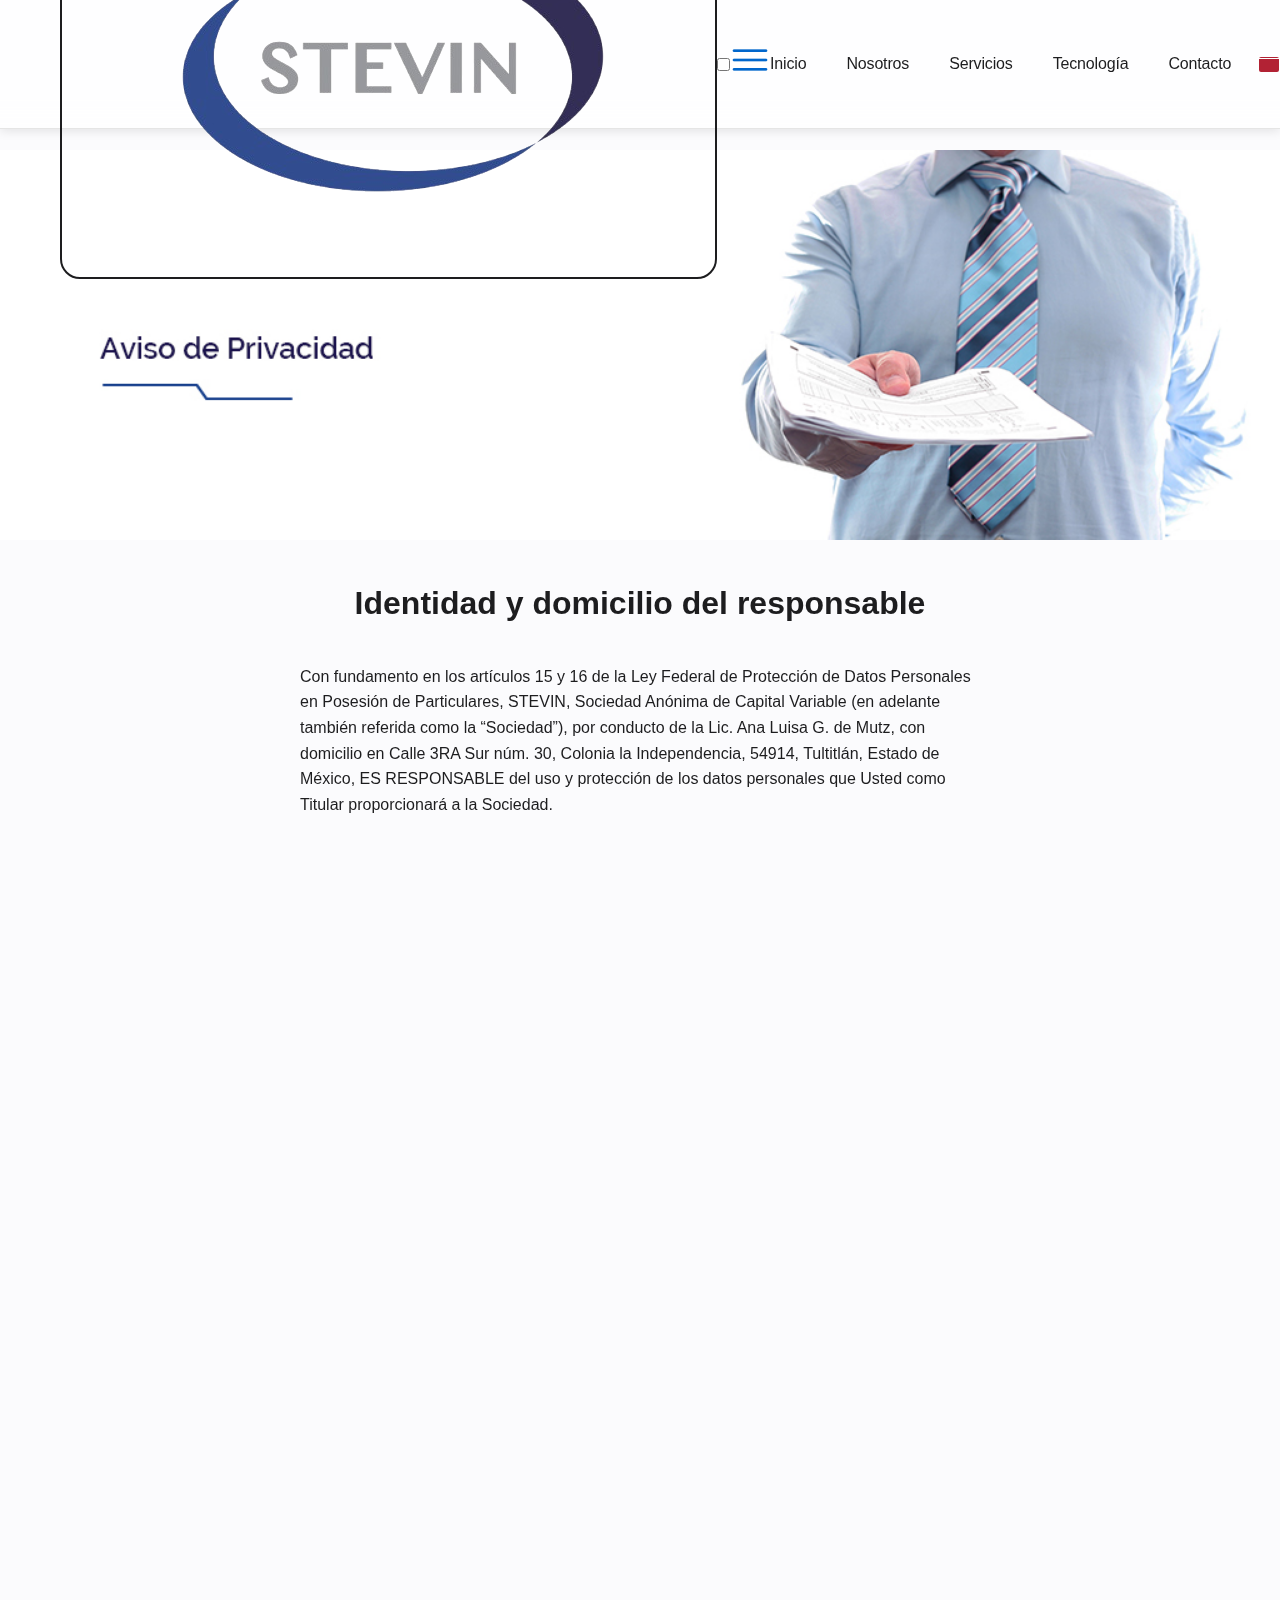
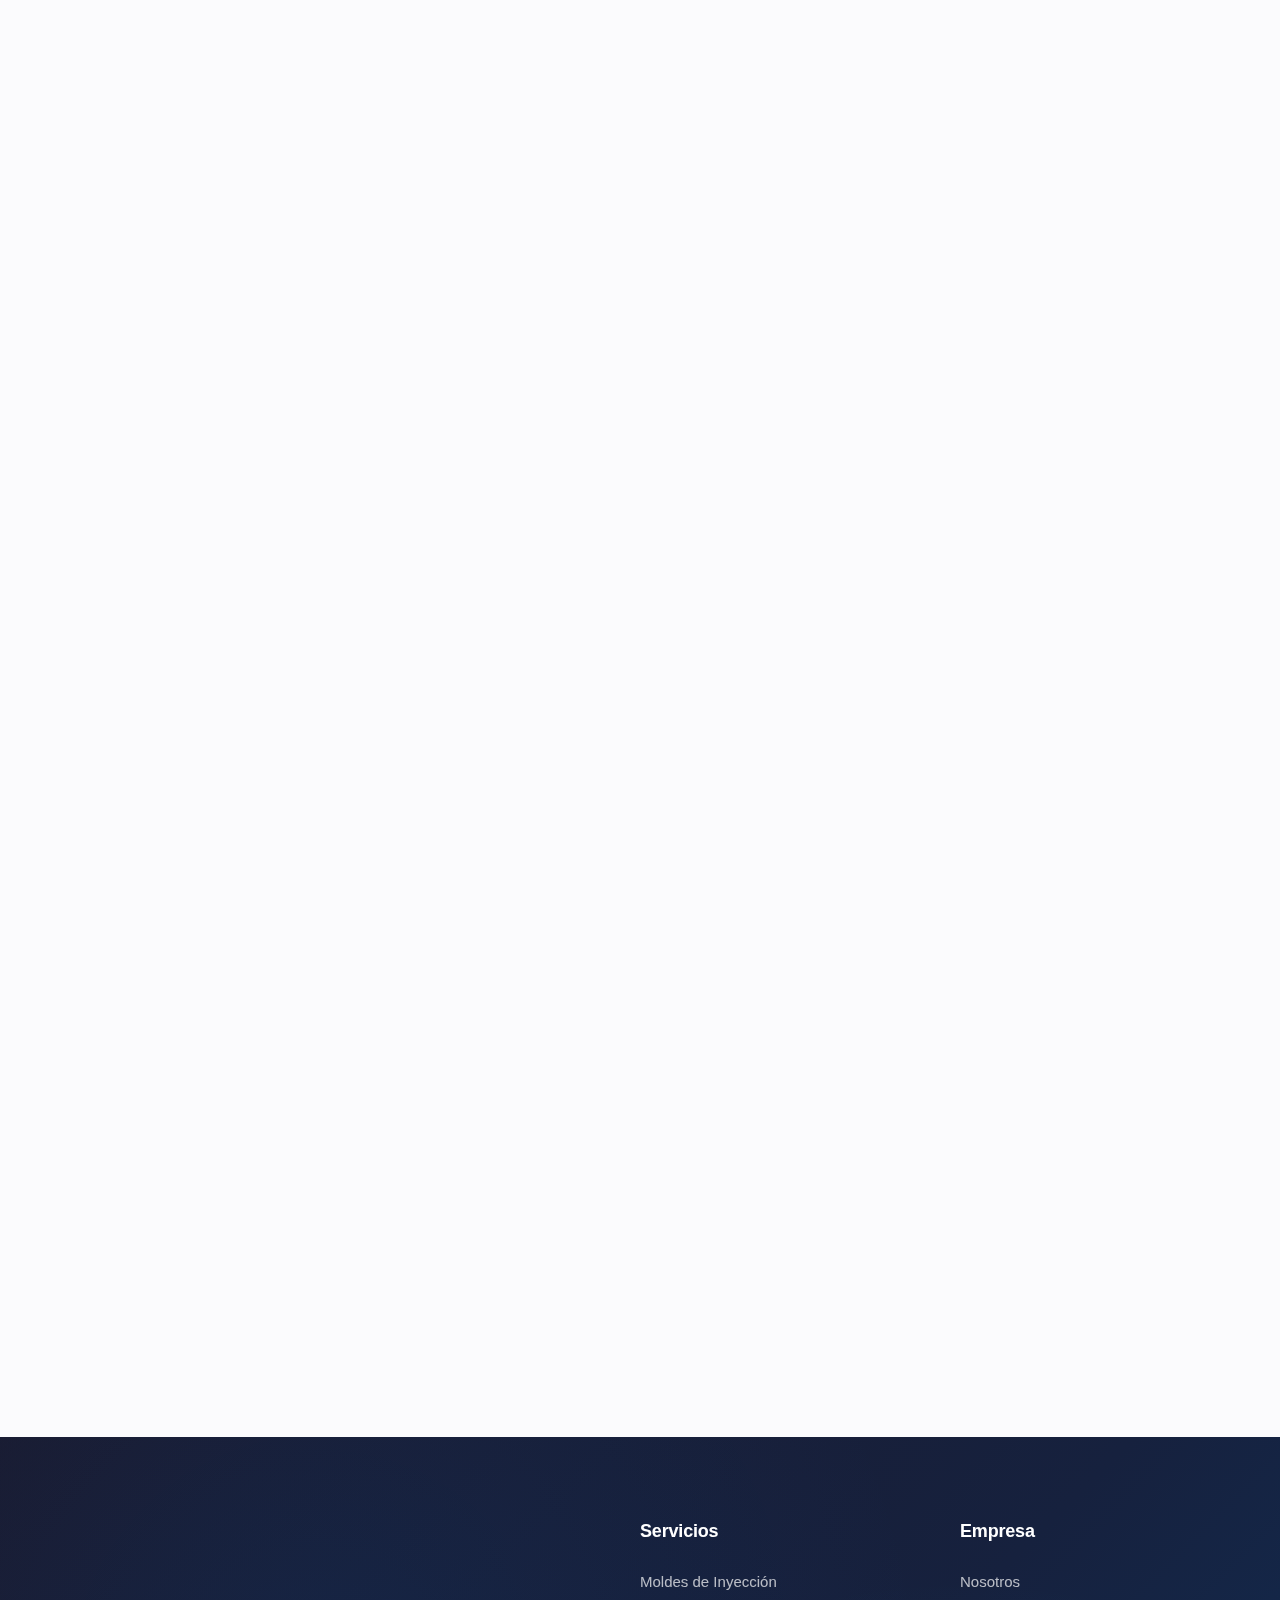
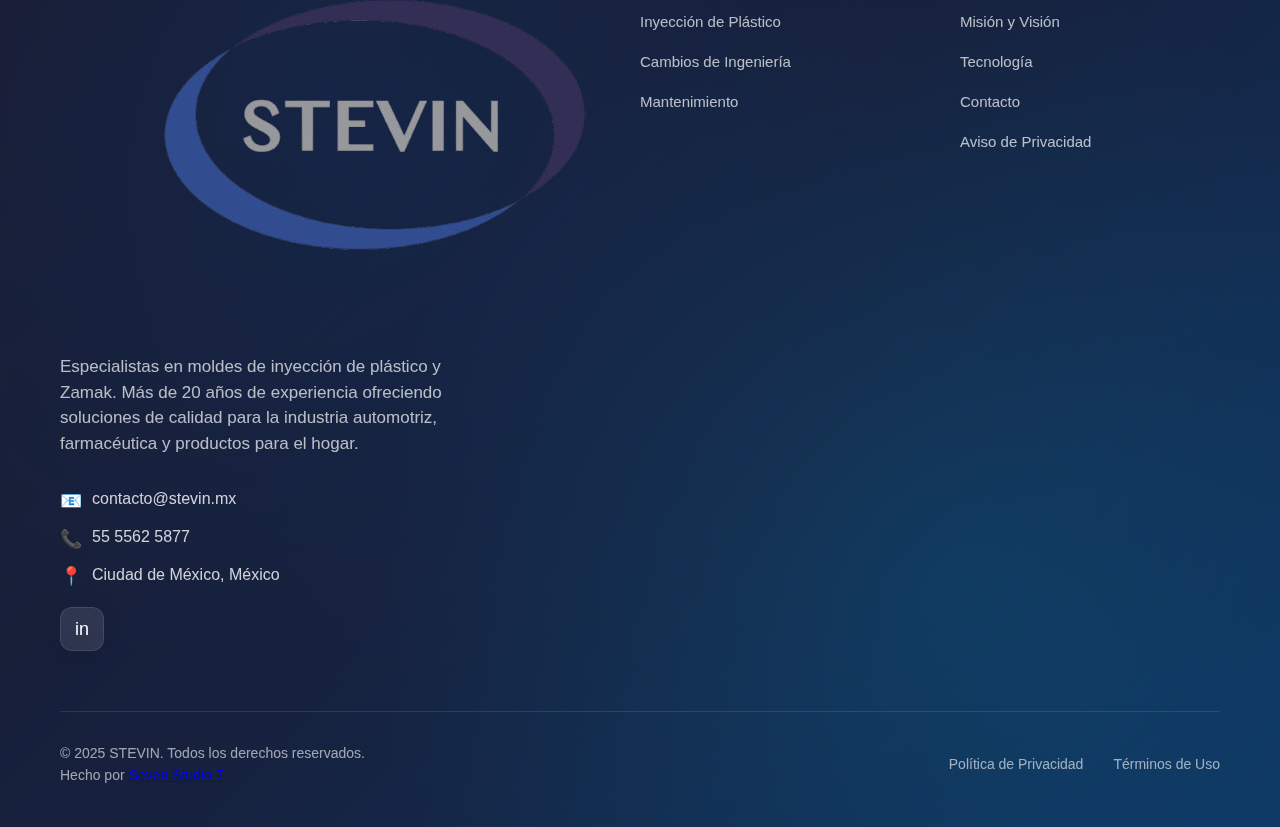
<file: pages/privacy.html>
<!DOCTYPE html>
<html lang="en">
<head>
    <meta charset="UTF-8">
    <meta name="viewport" content="width=device-width, initial-scale=1.0">
    <title>Aviso de privacidad - Stevin</title>
    <link rel="shortcut icon" href="../images/brand.png" type="image/x-icon">
    <link rel="stylesheet" href="privacy.css">
    <link rel="stylesheet" href="../style.css">
</head>
<body>
    <nav class="nav">
        <div class="nav-container">
            <a href="../index.html" class="logo"><img src="../images/brand.png" alt="Logo STEVIN" class="brand"></a>

            <input type="checkbox" id="menu-toggle" class="menu-toggle" />
            <label for="menu-toggle" class="menu-icon"><img src="../images/hamburger-icon.png" alt="menu hamburguesa" class="img-hamburguer"></label>

            <ul class="nav-links">
            <li><a href="../index.html" data-translate="navHome">Inicio</a></li>
            <li><a href="../index.html" data-translate="navAbout">Nosotros</a></li>
            <li><a href="../index.html" data-translate="navServices">Servicios</a></li>
            <li><a href="../index.html" data-translate="navTechnology">Tecnología</a></li>
            <li><a href="../index.html" data-translate="navContact">Contacto</a></li>
            </ul>

            <div class="language-flags">
            <div class="flag es" data-lang="es"></div>
            <div class="flag us" data-lang="en"></div>
            <div class="flag de" data-lang="de"></div>
            </div>
        </div>
    </nav>
    <main>
        <section class="banner-container">
            <img src="../images/banner-advise.jpg" alt="Banner de aviso de privacidad">
        </section>
        <section class="privacy-content">
            <h2 class="privacy-title" data-translate="adviseTitle">Identidad y domicilio del responsable</h2>
            <p class="privacy-text" data-translate="adviseText">Con fundamento en los artículos 15 y 16 de la Ley Federal de Protección de Datos Personales en Posesión de Particulares, STEVIN, Sociedad Anónima de Capital Variable (en adelante también referida como la “Sociedad”), por conducto de la Lic. Ana Luisa G. de Mutz, con domicilio en Calle 3RA Sur núm. 30, Colonia la Independencia, 54914, Tultitlán, Estado de México, ES RESPONSABLE del uso y protección de los datos personales que Usted como Titular proporcionará a la Sociedad.</p>
        </section>
        <section class="privacy-content">
            <h2 class="privacy-title" data-translate="adviseTitle2">Finalidades del tratamiento de los datos personales</h2>
            <p class="privacy-text" data-translate="adviseText2">Las finalidades del tratamiento de sus datos personales serán las siguientes:</p>
            <li>
                <ol data-translate="advise1">1.- Emitir comprobantes fiscales digitales</ol>
                <ol data-translate="advise2">2.- Realizar depósitos bancarios en las cuentas del titular</ol>
                <ol data-translate="advise3">3.- Desarrollar los proyectos solicitados por el titular con base a la información técnica del trabajo a realizar</ol>
            </li>
        </section>
        <section class="privacy-content">
            <h2 class="privacy-title" data-translate="adviseTitle3">Datos personales que se tratarán</h2>
            <p class="privacy-text" data-translate="adviseText3">Los datos personales que serán requeridos para cumplir con las finalidades señaladas en el párrafo anterior serán los siguientes:</p>
            <li>
                <ol data-translate="advise4">1.- Nombre comercial del Titular, en caso de ser aplicable.</ol>
                <ol data-translate="advise5">2.- Razón social del Titular en caso de ser aplicable.</ol>
                <ol data-translate="advise6">3.- Nombre del Representante Legal del Titular, en caso de ser aplicable.</ol>
                <ol data-translate="advise7">4.- Domicilio fiscal del Titular.</ol>
                <ol data-translate="advise8">5.- Domicilio de la oficina corporativa o local comercial del Titular.</ol>
                <ol data-translate="advise9">6.- Número telefónico y correo electrónico del Titular.</ol>
                <ol data-translate="advise10">7.- Los datos bancarios del Titular (Banco, Cuenta, Cuenta Clabe, Nombre).</ol>
            </li>
            <p class="privacy-text" data-translate="adviseText4">Adicionalmente, se protegerán los datos personales contenidos en la documentación que Usted como Titular, entrega a la Sociedad, mismos que se enlistan a continuación.</p>
            <li>
                <ol data-translate="advise11">1.- Credencial para votar del Representante Legal o del mismo Titular.</ol>
                <ol data-translate="advise12">2.- R1 del Titular expedido por la Secretaría de Hacienda y Crédito Público.</ol>
                <ol data-translate="advise13">3.- Cualquier información técnica del trabajo a realizar, incluyendo planos, fotos y elementos en tercera dimensión.</ol>
            </li>
        </section>
        <section class="privacy-content">
            <h2 class="privacy-title" data-translate="adviseTitle4">Transferenciad de datos</h2>
            <p class="privacy-text" data-translate="adviseText5">La Sociedad NO llevará a cabo transferencias de los datos personales recabados y proporcionados por el Titular.</p>
        </section>
        <section class="privacy-content">
            <h2 class="privacy-title" data-translate="adviseTitle5">Medios para el ejercicio de los derechos arco y medios para limitar el uso o divulgación de sus datos personales</h2>
            <p class="privacy-text" data-translate="adviseText6">Usted como Titular, tiene derecho a conocer qué datos personales se tienen de usted, para qué se utilizan y las condiciones de uso que se les da (Acceso). Asimismo, es su derecho solicitar la corrección de su información personal en caso de que esté desactualizada, sea inexacta o incompleta (Rectificación); que será eliminada de los registros o bases de datos cuando considere que la misma no está siendo utilizada conforme a los principios deberes y obligaciones previstas en la normativa (Cancelación); así como oponerse al uso de sus datos personales para fines específicos (Oposición). Estos derechos se conocen como Derechos ARCO.</p>
            <p class="privacy-text" data-translate="adviseText7">Cualquier solicitud de limitación en el uso o divulgación de sus datos personales o cualquier acto relacionado con el tratamiento de sus datos personales, así como el ejercicio de los Derechos ARCO, usted como Titular se podrá comunicar directamente al número de teléfono 55 2605 3481, con la RESPONSABLE la Lic. Ana Luisa G. de Mutz, quién le hará saber los requisitos de su solicitud, información que deberá acompañar a ésta, plazos de respuesta y los medios de respuesta.</p>
        </section>
        <section class="privacy-content">
            <h2 class="privacy-title" data-translate="adviseTitle6">Revocación del consentimiento.</h2>
            <p class="privacy-text" data-translate="adviseText8">Cualquier solicitud de revocación en el uso de sus datos personales, usted como Titular se podrá comunicar directamente al número de teléfono 55 2605 3481, con la RESPONSABLE la Lic. Ana Luisa G. de Mutz, quién le hará saber los requisitos de su solicitud, información que deberá acompañar a ésta, plazos de respuesta y los medios de respuesta.</p>
        </section>
        <section class="privacy-content">
            <h2 class="privacy-title" data-translate="adviseTitle7">Cambios al aviso de privacidad.</h2>
            <p class="privacy-text" data-translate="adviseText9">El procedimiento para el cambio de este aviso de privacidad consiste en la obtención de la autorización correspondiente por parte del RESPONSABLE, el medio por el que se comunicará el contenido de dicho cambio, en su caso, será mediante la publicación en el dominio de internet: www.stevin.mx</p>
            <p class="privacy-text" data-translate="adviseText10">Firmo de conformidad el presente aviso de privacidad y manifestó mi consentimiento para la utilización de mis datos personales:</p>
            <li>
                <ol data-translate="advise14">Nombre:</ol>
                <ol data-translate="advise15">Firma:</ol>
                <ol data-translate="advise16">Fecha:</ol>
            </li>
        </section>
    </main>
    <footer class="footer">
        <div class="footer-container">
            <div class="footer-main">
                <!-- Brand Section -->
                <div class="footer-brand">
                    <div class="footer-logo"><img src="../images/brand.png" alt="Logo STEVIN Footer" class="brand"></div>
                    <p class="footer-description" data-translate="footerDescription">
                        Especialistas en moldes de inyección de plástico y Zamak. 
                        Más de 20 años de experiencia ofreciendo soluciones de calidad 
                        para la industria automotriz, farmacéutica y productos para el hogar.
                    </p>
                    <div class="footer-contact">
                        <a href="mailto:contacto@stevin.mx" class="contact-link">
                            <span class="contact-icon">📧</span>
                            contacto@stevin.mx
                        </a>
                        <a href="tel:+525555625877" class="contact-link">
                            <span class="contact-icon">📞</span>
                            55 5562 5877
                        </a>
                        <a href="#contacto" class="contact-link">
                            <span class="contact-icon">📍</span>
                            <span data-translate="footerLocation">Ciudad de México, México</span>
                        </a>
                    </div>
                    <div class="social-links">
                        <a href="https://www.linkedin.com/company/stevin-s-a-de-c-v-/" class="social-link" aria-label="LinkedIn" target="_blank">
                            <span>in</span>
                        </a>
                    </div>
                </div>

                <!-- Services Column -->
                <div class="footer-column">
                    <h3 class="footer-column-title" data-translate="footerServicesTitle">Servicios</h3>
                    <div class="footer-links">
                        <a href="../index.html" class="footer-link" data-translate="footerService1">Moldes de Inyección</a>
                        <a href="../index.html" class="footer-link" data-translate="footerService2">Inyección de Plástico</a>
                        <a href="../index.html" class="footer-link" data-translate="footerService3">Cambios de Ingeniería</a>
                        <a href="../index.html" class="footer-link" data-translate="footerService4">Mantenimiento</a>
                    </div>
                </div>

                <!-- Company Column -->
                <div class="footer-column">
                    <h3 class="footer-column-title" data-translate="footerCompanyTitle">Empresa</h3>
                    <div class="footer-links">
                        <a href="../index.html" class="footer-link" data-translate="footerAbout">Nosotros</a>
                        <a href="../index.html" class="footer-link" data-translate="footerMissionVision">Misión y Visión</a>
                        <a href="../index.html" class="footer-link" data-translate="footerMachines">Tecnología</a>
                        <a href="../index.html" class="footer-link" data-translate="footerContact">Contacto</a>
                        <a href="privacy.html" class="footer-link">Aviso de Privacidad</a>
                    </div>
                </div>
            </div>

            <div class="footer-bottom">
                <div class="footer-copyright">
                    <span data-translate="footerCopyright">© 2025 STEVIN. Todos los derechos reservados.</span>
                    <br><span data-translate="footerMadeBy">Hecho por</span> <a href="https://sevenstudio7.com" target="_blank" class="link-dev">Seven Studio 7</a>
                </div>
                <div class="footer-legal">
                    <a href="privacy.html" data-translate="privacyPolicy">Política de Privacidad</a>
                    <a href="#terminos" data-translate="termsOfUse">Términos de Uso</a>
                </div>
            </div>
        </div>
    </footer>
    <script src="../app.js"></script>
</body>
</html>
</file>
<file: pages/privacy.css>
@import url('https://fonts.googleapis.com/css2?family=Montserrat:ital,wght@0,100..900;1,100..900&display=swap');
:root{
    --primary-color: #fbfbfd;
    --secondary-color: #0066cc;
    --text-color: #1d1d1f;
    --text-color-second: #fbfbfd;
    --font-family: --Montserrat, sans-serif;
    --font-family-titles: -apple-system, BlinkMacSystemFont, 'Segoe UI', Roboto, Helvetica, Arial, sans-serif;
}
* {
    margin: 0;
    padding: 0;
    box-sizing: border-box;
}
html {
    scroll-behavior: smooth;
}
body {
    font-family: var(--font-family);
    line-height: 1.6;
    color: #1d1d1f;
    background-color: #fbfbfd;
}
.banner-container img{
    margin-top: 150px;
    width: 100%;
    height: auto;
    object-fit: cover;
}
.privacy-content{
    width: auto;
    margin: 30px;
    display: flex;
    flex-direction: column;
    gap: 15px;
}
.privacy-title{
    font-family: var(--font-family-titles);
    font-size: 2rem;
    text-align: center;
    margin: 20px 0;
    color: var(--text-color);
}
li{
    list-style: none;
}
@media (min-width: 768px) {
    .privacy-content {
        margin: 10px 300px;
    }            
}
</file>
<file: style.css>
@import url('https://fonts.googleapis.com/css2?family=Montserrat:ital,wght@0,100..900;1,100..900&display=swap');
:root{
    --primary-color: #fbfbfd;
    --secondary-color: #0066cc;
    --text-color: #1d1d1f;
    --text-color-second: #fbfbfd;
    --font-family: --Montserrat, sans-serif;
    --font-family-titles: -apple-system, BlinkMacSystemFont, 'Segoe UI', Roboto, Helvetica, Arial, sans-serif;
}
* {
    margin: 0;
    padding: 0;
    box-sizing: border-box;
}
html {
    scroll-behavior: smooth;
}
body {
    font-family: var(--font-family);
    line-height: 1.6;
    color: #1d1d1f;
    background-color: #fbfbfd;
}
h1,h2,h3,h4,h5,h6{
    font-family: var(--font-family-titles);
}
/* Navigation */
.nav {
    background-color: rgba(255, 255, 255, 0.8);
    backdrop-filter: saturate(180%) blur(20px);
    box-shadow: 0 2px 10px rgba(0, 0, 0, 0.1);
    border-bottom: 1px solid rgba(0, 0, 0, 0.1);
    position: fixed;
    top: 0;
    left: 0;
    right: 0;
    z-index: 1000;
    padding: 40px 0;
}

.nav-container {
    max-width: 1200px;
    margin: 0 auto;
    display: flex;
    align-items: center;
    justify-content: space-between;
    padding: 0 20px;
    height: 48px;
}

.nav-links {
    display: flex;
    list-style: none;
    gap: 40px;
    align-items: center;
}

.nav-links a {
    text-decoration: none;
    color: var(--text-color);
    font-size: 1rem;
    font-weight: 400;
    letter-spacing: -0.01em;
    transition: color 0.3s ease;
}

.nav-links a:hover {
    color: var(--secondary-color);
}

.logo {
    font-size: 16px;
    font-weight: 600;
    color: #1d1d1f;
    text-decoration: none;
    padding: 8px 16px;
    border: 2px solid #1d1d1f;
    border-radius: 20px;
    transition: all 0.3s ease;
}

.logo:hover {
    background-color: #1d1d1f;
    color: white;
}

.language-flags {
    display: flex;
    gap: 8px;
}

.flag {
    width: 20px;
    height: 15px;
    border-radius: 2px;
    cursor: pointer;
    transition: transform 0.2s ease;
}

.flag:hover {
    transform: scale(1.2);
}

.flag.us {
    background: linear-gradient(to bottom, #b22234 0%, #b22234 7.7%, #ffffff 7.7%, #ffffff 15.4%, #b22234 15.4%);
}

.flag.de {
    background: linear-gradient(to bottom, #000000 33.33%, #dd0000 33.33%, #dd0000 66.66%, #ffce00 66.66%);
}

/* Hero Section */
.hero-section {
    padding-top: 48px;
    background-color: #fbfbfd;
}

.hero {
    text-align: center;
    padding: 80px 20px 60px;
    max-width: 1200px;
    margin: 0 auto;
}

.hero h1 {
    font-size: clamp(32px, 5vw, 56px);
    font-weight: 600;
    line-height: 1.1;
    letter-spacing: -0.003em;
    margin: 50px 0;
    color: #1d1d1f;
}
.span-title{
    color: var(--secondary-color); 
}

@keyframes bounce {
    0%, 20%, 50%, 80%, 100% {
        transform: translateY(0);
        opacity: 0.7;
    }
    40% {
        transform: translateY(4px);
        opacity: 1;
    }
    60% {
        transform: translateY(2px);
        opacity: 0.9;
    }
}

/* Main Content */
.main-content {
    max-width: 1200px;
    margin: 0 auto;
    padding: 0 20px;
    display: grid;
    grid-template-columns: 1fr 300px;
    gap: 80px;
    align-items: start;
    margin-bottom: 100px;
}

.product-image {
    width: 100%;
    height: auto;
    border-radius: 18px;
    box-shadow: 0 4px 20px rgba(0, 0, 0, 0.1);
    transition: transform 0.3s ease, box-shadow 0.3s ease;
}

.product-image:hover {
    transform: translateY(-4px);
    box-shadow: 0 8px 40px rgba(0, 0, 0, 0.15);
}

/* Services Preview Sidebar */
.services-preview {
    background: linear-gradient(135deg, #f5f5f7 0%, #ffffff 100%);
    padding: 40px 30px;
    border-radius: 18px;
    box-shadow: 0 4px 20px rgba(0, 0, 0, 0.08);
    position: sticky;
    top: 80px;
}

.services-preview h2 {
    font-size: 28px;
    font-weight: 600;
    color: #1d1d1f;
    margin-bottom: 16px;
    letter-spacing: -0.003em;
}

.services-preview p {
    font-size: 17px;
    line-height: 1.5;
    color: #424245;
    font-weight: 400;
}

/* About Section */
.about-section {
    background: linear-gradient(135deg, var(--secondary-color) 0%, #16213e 50%, #0f3460 100%);
    padding: 100px 0;
}
.container {
    max-width: 1200px;
    margin: 0 auto;
    padding: 0 20px;
}

.section-header {
    text-align: center;
    margin-bottom: 80px;
}

.section-title {
    font-size: clamp(40px, 5vw, 70px);
    font-weight: 600;
    letter-spacing: -0.003em;
    color: var(--text-color-second);
    margin-bottom: 30px;
}

.section-description {
    font-size: 1.5rem;
    line-height: 1.4;
    color: var(--text-color-second);
    max-width: 1000px;
    margin: 0 auto 40px;
    font-weight: 400;
}

.quote {
    font-size: 24px;
    font-weight: 500;
    color: var(--text-color-second);
    font-style: italic;
    position: relative;
    max-width: 600px;
    margin: 0 auto;
}

.quote::before {
    content: '"';
    font-size: 48px;
    color: var(--text-color-second);
    position: absolute;
    left: -30px;
    top: -10px;
    opacity: 0.3;
}

.quote::after {
    content: '"';
    font-size: 48px;
    color: var(--text-color-second);
    position: absolute;
    right: -30px;
    bottom: -20px;
    opacity: 0.3;
}

/* Cards Grid */
.cards-grid {
    display: grid;
    grid-template-columns: repeat(auto-fit, minmax(350px, 1fr));
    gap: 50px;
    margin-top: 50px;
}

.card {
    background: linear-gradient(135deg, #ffffff 0%, #dadada 100%);
    border-radius: 24px;
    padding: 40px 30px;
    box-shadow: 0 4px 20px rgba(0, 0, 0, 0.08);
    transition: all 0.4s cubic-bezier(0.25, 0.46, 0.45, 0.94);
    position: relative;
    overflow: hidden;
    border: 1px solid rgba(0, 0, 0, 0.05);
    box-shadow: 0px 20px 20px 5px rgb(137 208 217 / 31%);
}

.card::before {
    content: '';
    position: absolute;
    top: 0;
    left: 0;
    right: 0;
    height: 4px;
    background: linear-gradient(90deg, #0066cc, #00d4ff);
    transform: scaleX(0);
    transition: transform 0.4s ease;
}

.card:hover {
    transform: translateY(-8px);
    box-shadow: 0 20px 40px rgba(0, 0, 0, 0.15);
}

.card:hover::before {
    transform: scaleX(1);
}

.card-icon {
    width: 60px;
    height: 60px;
    border-radius: 16px;
    display: flex;
    align-items: center;
    justify-content: center;
    margin-bottom: 24px;
    font-size: 28px;
    transition: all 0.3s ease;
}

.card:nth-child(1) .card-icon {
    background: linear-gradient(135deg, #667eea 0%, #764ba2 100%);
    color: white;
}

.card:nth-child(2) .card-icon {
    background: linear-gradient(135deg, #f093fb 0%, #f5576c 100%);
    color: white;
}

.card:nth-child(3) .card-icon {
    background: linear-gradient(135deg, #4facfe 0%, #00f2fe 100%);
    color: white;
}

.card:hover .card-icon {
    transform: scale(1.1) rotate(5deg);
}

.card-title {
    font-size: 1.8rem;
    font-weight: 600;
    color: #1d1d1f;
    margin-bottom: 16px;
    letter-spacing: -0.003em;
}

.card-content {
    font-size: 17px;
    line-height: 1.5;
    color: #424245;
}

.card-content ul {
    list-style: none;
    padding: 0;
}

.card-content li {
    position: relative;
    padding-left: 20px;
    margin-bottom: 8px;
}

.card-content li::before {
    content: '•';
    color: #0066cc;
    font-weight: bold;
    position: absolute;
    left: 0;
}

/* Services Section */
.services-section {
    background-color: #fbfbfd;
    padding: 100px 0;
}
.section-title-services{
    font-size: clamp(40px, 5vw, 70px);
    color: var(--text-color);
    margin-bottom: 20px;
}
.section-subtitle {
    font-size: 24px;
    color: #424245;
    font-weight: 400;
    max-width: 1000px;
    margin: 20px auto;
}

/* Services Grid Layout */
.services-grid {
    display: grid;
    grid-template-columns: 1fr 1fr;
    gap: 80px;
    align-items: start;
}

/* Process Section */
.process-section {
    background: linear-gradient(135deg, #f8f9fa 0%, #ffffff 100%);
    border-radius: 24px;
    padding: 50px 40px;
    box-shadow: 0 4px 20px rgba(0, 0, 0, 0.08);
    border: 1px solid rgba(0, 0, 0, 0.05);
}

.process-title {
    font-size: 28px;
    font-weight: 600;
    color: #1d1d1f;
    margin-bottom: 40px;
    text-align: center;
    letter-spacing: -0.003em;
}

.process-icons {
    display: flex;
    justify-content: space-between;
    margin-bottom: 40px;
    flex-wrap: wrap;
    gap: 20px;
}

.process-icon {
    width: 80px;
    height: 80px;
    border-radius: 50%;
    display: flex;
    align-items: center;
    justify-content: center;
    font-size: 32px;
    position: relative;
    cursor: pointer;
    transition: all 0.4s cubic-bezier(0.25, 0.46, 0.45, 0.94);
}

.process-icon::before {
    content: '';
    position: absolute;
    inset: -4px;
    border-radius: 50%;
    padding: 4px;
    background: linear-gradient(45deg, #0066cc, #00d4ff, #667eea, #764ba2);
    mask: linear-gradient(#fff 0 0) content-box, linear-gradient(#fff 0 0);
    mask-composite: xor;
    opacity: 0;
    transition: opacity 0.4s ease;
}

.process-icon:hover::before {
    opacity: 1;
}

.process-icon:nth-child(1) {
    background: linear-gradient(135deg, #667eea 0%, #764ba2 100%);
    color: white;
}

.process-icon:nth-child(2) {
    background: linear-gradient(135deg, #f093fb 0%, #f5576c 100%);
    color: white;
}

.process-icon:nth-child(3) {
    background: linear-gradient(135deg, #4facfe 0%, #00f2fe 100%);
    color: white;
}

.process-icon:nth-child(4) {
    background: linear-gradient(135deg, #43e97b 0%, #38f9d7 100%);
    color: white;
}

.process-icon:nth-child(5) {
    background: linear-gradient(135deg, #fa709a 0%, #fee140 100%);
    color: white;
}

.process-icon:hover {
    transform: scale(1.1) translateY(-4px);
    box-shadow: 0 10px 30px rgba(0, 0, 0, 0.2);
}

.process-description {
    font-size: 17px;
    line-height: 1.6;
    color: #424245;
    text-align: center;
}

/* Services List */
.services-list {
    display: flex;
    flex-direction: column;
    gap: 16px;
}
.service-image{
    max-width: 100%;
}
.service-item {
    background: linear-gradient(135deg, #ffffff 0%, #f8f9fa 100%);
    border-radius: 16px;
    border: 1px solid rgba(0, 0, 0, 0.05);
    overflow: hidden;
    transition: all 0.4s cubic-bezier(0.25, 0.46, 0.45, 0.94);
    box-shadow: 0 2px 10px rgba(0, 0, 0, 0.05);
}

.service-item:hover {
    transform: translateX(8px);
    box-shadow: 0 8px 30px rgba(0, 0, 0, 0.12);
}

.service-header {
    display: flex;
    align-items: center;
    justify-content: space-between;
    padding: 24px 28px;
    cursor: pointer;
    position: relative;
}

.service-header::before {
    content: '';
    position: absolute;
    left: 0;
    top: 0;
    bottom: 0;
    width: 4px;
    background: linear-gradient(135deg, #0066cc, #00d4ff);
    transform: scaleY(0);
    transition: transform 0.3s ease;
}

.service-item:hover .service-header::before {
    transform: scaleY(1);
}

.service-title {
    font-size: 17px;
    font-weight: 500;
    color: #1d1d1f;
    flex: 1;
    margin-right: 16px;
}

.service-toggle {
    width: 32px;
    height: 32px;
    border-radius: 50%;
    background: linear-gradient(135deg, #0066cc, #00d4ff);
    display: flex;
    align-items: center;
    justify-content: center;
    color: white;
    font-size: 18px;
    font-weight: 300;
    transition: all 0.3s ease;
    cursor: pointer;
}

.service-item.active .service-toggle {
    transform: rotate(45deg);
    background: linear-gradient(135deg, #f5576c, #f093fb);
}

.service-content {
    max-height: 0;
    overflow: hidden;
    transition: max-height 0.4s cubic-bezier(0.25, 0.46, 0.45, 0.94);
}

.service-item.active .service-content {
    max-height: 500px;
}

.service-content-inner {
    padding: 0 28px 24px;
    font-size: 15px;
    color: #424245;
    line-height: 1.5;
}

/* Machines Section */
.machines-section {
    background: linear-gradient(135deg, var(--secondary-color) 0%, #16213e 50%, #0f3460 100%);
    color: white;
    padding: 100px 0;
    position: relative;
    overflow: hidden;
}

.machines-section::before {
    content: '';
    position: absolute;
    top: 0;
    left: 0;
    right: 0;
    bottom: 0;
    background: radial-gradient(circle at 30% 20%, rgba(0, 102, 204, 0.1) 0%, transparent 50%),
                radial-gradient(circle at 70% 80%, rgba(0, 212, 255, 0.1) 0%, transparent 50%);
    pointer-events: none;
}

.machines-container {
    max-width: 1200px;
    margin: 0 auto;
    padding: 0 20px;
    position: relative;
    z-index: 1;
}

.machines-header {
    text-align: center;
    margin-bottom: 80px;
}

.machines-title {
    font-size: clamp(40px, 5vw, 64px);
    font-weight: 600;
    letter-spacing: -0.003em;
    margin-bottom: 30px;
    background: linear-gradient(135deg, #ffffff 0%, #e0e6ff 100%);
    -webkit-background-clip: text;
    -webkit-text-fill-color: transparent;
    background-clip: text;
}

.machines-subtitle {
    font-size: 21px;
    line-height: 1.4;
    color: rgba(255, 255, 255, 0.8);
    max-width: 800px;
    margin: 0 auto;
    font-weight: 400;
}

/* Carousel Container */
.carousel-container {
    position: relative;
    max-width: 1000px;
    margin: 0 auto;
}

.carousel {
    position: relative;
    overflow: hidden;
    border-radius: 24px;
    box-shadow: 0 20px 60px rgba(0, 0, 0, 0.3);
    background: rgba(255, 255, 255, 0.05);
    backdrop-filter: blur(20px);
    border: 1px solid rgba(255, 255, 255, 0.1);
}

.carousel-track {
    display: flex;
    transition: transform 0.6s cubic-bezier(0.25, 0.46, 0.45, 0.94);
}

.carousel-slide {
    min-width: 100%;
    display: flex;
    align-items: center;
    padding: 60px 40px;
    gap: 60px;
}

.machine-info {
    flex: 1;
    max-width: 400px;
}

.machine-name {
    font-size: 36px;
    font-weight: 600;
    margin-bottom: 30px;
    background: linear-gradient(135deg, #0066cc 0%, #00d4ff 100%);
    -webkit-background-clip: text;
    -webkit-text-fill-color: transparent;
    background-clip: text;
}

.machine-specs {
    display: flex;
    flex-direction: column;
    gap: 16px;
}

.spec-item {
    display: flex;
    justify-content: space-between;
    align-items: center;
    padding: 12px 0;
    border-bottom: 1px solid rgba(255, 255, 255, 0.1);
    font-size: 16px;
}

.spec-label {
    color: rgba(255, 255, 255, 0.7);
    font-weight: 400;
}

.spec-value {
    color: white;
    font-weight: 500;
}

.machine-image {
    flex: 1;
    display: flex;
    justify-content: center;
    align-items: center;
}

.machine-image img {
    max-width: 100%;
    height: auto;
    max-height: 400px;
    object-fit: contain;
    filter: drop-shadow(0 10px 30px rgba(0, 0, 0, 0.3));
    transition: transform 0.3s ease;
}

.machine-image img:hover {
    transform: scale(1.05);
}

/* Carousel Controls */
.carousel-controls {
    display: flex;
    justify-content: center;
    align-items: center;
    gap: 20px;
    margin-top: 40px;
}

.carousel-btn {
    width: 50px;
    height: 50px;
    border-radius: 50%;
    background: rgba(255, 255, 255, 0.1);
    backdrop-filter: blur(20px);
    border: 1px solid rgba(255, 255, 255, 0.2);
    color: white;
    font-size: 20px;
    cursor: pointer;
    transition: all 0.3s ease;
    display: flex;
    align-items: center;
    justify-content: center;
}

.carousel-btn:hover {
    background: rgba(255, 255, 255, 0.2);
    transform: scale(1.1);
}

.carousel-btn:disabled {
    opacity: 0.3;
    cursor: not-allowed;
    transform: none;
}

/* Carousel Indicators */
.carousel-indicators {
    display: flex;
    gap: 12px;
}

.indicator {
    width: 12px;
    height: 12px;
    border-radius: 50%;
    background: rgba(255, 255, 255, 0.3);
    cursor: pointer;
    transition: all 0.3s ease;
}

.indicator.active {
    background: linear-gradient(135deg, #0066cc, #00d4ff);
    transform: scale(1.2);
}

/* Contact Section */
.contact-section {
    background-color: #fbfbfd;
    color: #1d1d1f;
    padding: 100px 0;
    position: relative;
    overflow: hidden;
}

.contact-section::before {
    content: "";
    position: absolute;
    top: 0;
    left: 0;
    right: 0;
    bottom: 0;
    background: radial-gradient(circle at 20% 30%, rgba(0, 102, 204, 0.05) 0%, transparent 50%),
        radial-gradient(circle at 80% 70%, rgba(0, 212, 255, 0.05) 0%, transparent 50%);
    pointer-events: none;
}

.contact-container {
    max-width: 1200px;
    margin: 0 auto;
    padding: 0 20px;
    position: relative;
    z-index: 1;
}

.contact-header {
    text-align: center;
    margin-bottom: 80px;
}

.contact-title {
    font-size: clamp(40px, 5vw, 64px);
    font-weight: 600;
    letter-spacing: -0.003em;
    margin-bottom: 20px;
    color: #1d1d1f;
}

.contact-subtitle {
    font-size: 21px;
    line-height: 1.4;
    color: #424245;
    max-width: 600px;
    margin: 0 auto 40px;
    font-weight: 400;
}

/* Contact Info */
.contact-info {
    display: flex;
    justify-content: center;
    gap: 60px;
    margin-bottom: 80px;
}

.contact-item {
    display: flex;
    align-items: center;
    gap: 16px;
    padding: 20px 30px;
    background: rgba(255, 255, 255, 0.8);
    border-radius: 16px;
    border: 1px solid rgba(0, 0, 0, 0.1);
    transition: all 0.3s ease;
    box-shadow: 0 4px 20px rgba(0, 0, 0, 0.08);
}

.contact-item:hover {
    background: rgba(255, 255, 255, 1);
    transform: translateY(-4px);
    box-shadow: 0 8px 30px rgba(0, 0, 0, 0.12);
}

.contact-icon {
    width: 24px;
    height: 24px;
    font-size: 20px;
    color: #0066cc;
}

.contact-text {
    font-size: 16px;
    color: #1d1d1f;
    font-weight: 400;
}

/* Main Content Grid */
.contact-content {
    display: grid;
    grid-template-columns: 1fr 1fr;
    gap: 80px;
    align-items: start;
}

/* Contact Form */
.contact-form {
    background: rgba(255, 255, 255, 0.8);
    border-radius: 24px;
    padding: 50px 40px;
    border: 1px solid rgba(0, 0, 0, 0.1);
    box-shadow: 0 4px 20px rgba(0, 0, 0, 0.08);
}

.form-group {
    margin-bottom: 24px;
}

.form-row {
    display: grid;
    grid-template-columns: 1fr 1fr;
    gap: 20px;
}

.form-label {
    display: block;
    font-size: 14px;
    font-weight: 500;
    color: #424245;
    margin-bottom: 8px;
    letter-spacing: -0.01em;
}

.form-input,
.form-textarea {
    width: 100%;
    padding: 16px 20px;
    background: rgba(255, 255, 255, 0.9);
    border: 1px solid rgba(0, 0, 0, 0.2);
    border-radius: 12px;
    color: #1d1d1f;
    font-size: 16px;
    font-family: inherit;
    transition: all 0.3s ease;
}

.form-input::placeholder,
.form-textarea::placeholder {
    color: rgba(29, 29, 31, 0.5);
}

.form-input:focus,
.form-textarea:focus {
    outline: none;
    border-color: #0066cc;
    background: rgba(255, 255, 255, 1);
    box-shadow: 0 0 0 3px rgba(0, 102, 204, 0.1);
}

.form-textarea {
    min-height: 120px;
    resize: vertical;
}

.submit-btn {
    width: 100%;
    padding: 18px 24px;
    background: linear-gradient(135deg, #0066cc, #00d4ff);
    border: none;
    border-radius: 12px;
    color: white;
    font-size: 17px;
    font-weight: 500;
    cursor: pointer;
    transition: all 0.3s ease;
    letter-spacing: -0.01em;
}

.submit-btn:hover {
    transform: translateY(-2px);
    box-shadow: 0 10px 30px rgba(0, 102, 204, 0.3);
}

.submit-btn:active {
    transform: translateY(0);
}

/* Map Section */
.map-section {
    background: rgba(255, 255, 255, 0.8);
    border-radius: 24px;
    overflow: hidden;
    border: 1px solid rgba(0, 0, 0, 0.1);
    height: fit-content;
    box-shadow: 0 4px 20px rgba(0, 0, 0, 0.08);
}

.map-header {
    padding: 30px 30px 20px;
    text-align: center;
}

.map-title {
    font-size: 24px;
    font-weight: 600;
    color: #1d1d1f;
    margin-bottom: 8px;
}

.map-address {
    font-size: 16px;
    color: #424245;
}

.map-container {
    height: 400px;
    position: relative;
}

.map-container iframe {
    width: 100%;
    height: 100%;
    border: none;
}

/* Social Links */
.social-section {
    text-align: center;
    margin-top: 60px;
}

.social-link {
    display: inline-flex;
    align-items: center;
    gap: 12px;
    padding: 16px 24px;
    background: rgba(255, 255, 255, 0.8);
    border-radius: 12px;
    border: 1px solid rgba(0, 0, 0, 0.1);
    color: #1d1d1f;
    text-decoration: none;
    font-size: 16px;
    font-weight: 500;
    transition: all 0.3s ease;
    box-shadow: 0 4px 20px rgba(0, 0, 0, 0.08);
}

.social-link:hover {
    background: rgba(255, 255, 255, 1);
    transform: translateY(-2px);
    color: #0066cc;
    box-shadow: 0 8px 30px rgba(0, 0, 0, 0.12);
}

.linkedin-icon {
    width: 20px;
    height: 20px;
    background: #0077b5;
    border-radius: 4px;
    display: flex;
    align-items: center;
    justify-content: center;
    color: white;
    font-size: 12px;
    font-weight: bold;
}
/* Footer */
.footer {
    background: linear-gradient(135deg, #1a1a2e 0%, #16213e 50%, #0f3460 100%);
    color: white;
    position: relative;
    overflow: hidden;
}

.footer::before {
    content: '';
    position: absolute;
    top: 0;
    left: 0;
    right: 0;
    bottom: 0;
    background: radial-gradient(circle at 25% 25%, rgba(0, 102, 204, 0.1) 0%, transparent 50%),
                radial-gradient(circle at 75% 75%, rgba(0, 212, 255, 0.1) 0%, transparent 50%);
    pointer-events: none;
}

.footer-container {
    max-width: 1200px;
    margin: 0 auto;
    padding: 80px 20px 40px;
    position: relative;
    z-index: 1;
}

/* Footer Main Content */
.footer-main {
    display: grid;
    grid-template-columns: 2fr 1fr 1fr;
    gap: 60px;
    margin-bottom: 60px;
}

.footer-brand {
    max-width: 400px;
}

.footer-logo {
    font-size: 32px;
    font-weight: 600;
    margin-bottom: 20px;
    background: linear-gradient(135deg, #ffffff 0%, #e0e6ff 100%);
    -webkit-background-clip: text;
    -webkit-text-fill-color: transparent;
    background-clip: text;
}

.footer-description {
    font-size: 17px;
    line-height: 1.5;
    color: rgba(255, 255, 255, 0.7);
    margin-bottom: 30px;
}

.footer-contact {
    display: flex;
    flex-direction: column;
    gap: 12px;
}

.contact-link {
    display: flex;
    align-items: center;
    gap: 12px;
    color: rgba(255, 255, 255, 0.8);
    text-decoration: none;
    font-size: 16px;
    transition: all 0.3s ease;
}

.contact-link:hover {
    color: #00d4ff;
    transform: translateX(4px);
}

.contact-link .contact-icon {
    font-size: 18px;
    width: 20px;
}

/* Footer Columns */
.footer-column {
    display: flex;
    flex-direction: column;
}

.footer-column-title {
    font-size: 18px;
    font-weight: 600;
    margin-bottom: 24px;
    color: white;
    letter-spacing: -0.01em;
}

.footer-links {
    display: flex;
    flex-direction: column;
    gap: 16px;
}

.footer-link {
    color: rgba(255, 255, 255, 0.7);
    text-decoration: none;
    font-size: 15px;
    transition: all 0.3s ease;
    position: relative;
}

.footer-link:hover {
    color: #00d4ff;
    transform: translateX(4px);
}

.footer-link::before {
    content: '';
    position: absolute;
    left: -16px;
    top: 50%;
    transform: translateY(-50%);
    width: 4px;
    height: 4px;
    background: #00d4ff;
    border-radius: 50%;
    opacity: 0;
    transition: opacity 0.3s ease;
}

.footer-link:hover::before {
    opacity: 1;
}

/* Social Links */
.social-links {
    display: flex;
    gap: 16px;
    margin-top: 20px;
}

.footer .social-link {
    width: 44px;
    height: 44px;
    border-radius: 12px;
    background: rgba(255, 255, 255, 0.1);
    backdrop-filter: blur(20px);
    border: 1px solid rgba(255, 255, 255, 0.1);
    display: flex;
    align-items: center;
    justify-content: center;
    color: white;
    text-decoration: none;
    font-size: 18px;
    transition: all 0.3s ease;
    padding: 0;
}

.footer .social-link:hover {
    background: rgba(255, 255, 255, 0.2);
    transform: translateY(-2px);
    color: #00d4ff;
}

/* Footer Bottom */
.footer-bottom {
    border-top: 1px solid rgba(255, 255, 255, 0.1);
    padding-top: 30px;
    display: flex;
    justify-content: space-between;
    align-items: center;
    flex-wrap: wrap;
    gap: 20px;
}

.footer-copyright {
    font-size: 14px;
    color: rgba(255, 255, 255, 0.6);
}

.footer-legal {
    display: flex;
    gap: 30px;
}

.footer-legal a {
    color: rgba(255, 255, 255, 0.6);
    text-decoration: none;
    font-size: 14px;
    transition: color 0.3s ease;
}

.footer-legal a:hover {
    color: #00d4ff;
}

/* Responsive Design */
@media (max-width: 968px) {
    .main-content {
        grid-template-columns: 1fr;
        gap: 60px;
    }

    .services-preview {
        position: static;
    }

    .services-grid {
        grid-template-columns: 1fr;
        gap: 60px;
    }

    .process-icons {
        justify-content: center;
    }

    .process-icon {
        width: 70px;
        height: 70px;
        font-size: 28px;
    }

    .contact-content {
        grid-template-columns: 1fr;
        gap: 60px;
    }

    .contact-info {
        flex-direction: column;
        align-items: center;
        gap: 20px;
    }

    .form-row {
        grid-template-columns: 1fr;
    }

    .footer-main {
        grid-template-columns: 1fr 1fr;
        gap: 40px;
    }

    .footer-brand {
        grid-column: 1 / -1;
        max-width: none;
        text-align: center;
        margin-bottom: 20px;
    }

    .footer-contact {
        align-items: center;
    }

    .social-links {
        justify-content: center;
    }

    .carousel-slide {
        flex-direction: column;
        text-align: center;
        padding: 40px 30px;
        gap: 40px;
    }

    .machine-info {
        max-width: none;
    }

    .machine-name {
        font-size: 28px;
    }
}

@media (max-width: 768px) {
    .container {
        padding: 60px 20px;
    }

    .section-header {
        margin-bottom: 60px;
    }

    .section-description {
        font-size: 19px;
    }

    .quote {
        font-size: 20px;
    }

    .quote::before,
    .quote::after {
        font-size: 36px;
    }

    .cards-grid {
        grid-template-columns: 1fr;
        gap: 20px;
        margin-top: 60px;
    }

    .card {
        padding: 30px 24px;
    }

    .nav-links {
        gap: 20px;
    }

    .nav-links a {
        font-size: 11px;
    }

    .machines-section {
        padding: 80px 0;
    }

    .machines-header {
        margin-bottom: 60px;
    }

    .machines-subtitle {
        font-size: 18px;
    }

    .carousel-slide {
        padding: 30px 20px;
    }

    .carousel-controls {
        margin-top: 30px;
    }

    .carousel-btn {
        width: 44px;
        height: 44px;
        font-size: 18px;
    }

    .contact-section {
        padding: 80px 0;
    }

    .contact-header {
        margin-bottom: 60px;
    }

    .contact-subtitle {
        font-size: 18px;
    }

    .contact-form {
        padding: 40px 30px;
    }

    .map-header {
        padding: 25px 25px 15px;
    }

    .footer-container {
        padding: 60px 20px 30px;
    }

    .footer-main {
        grid-template-columns: 1fr;
        gap: 40px;
        text-align: center;
    }

    .footer-bottom {
        flex-direction: column;
        text-align: center;
    }

    .footer-legal {
        justify-content: center;
    }
}

@media (max-width: 480px) {
    .nav-container {
        padding: 0 16px;
    }

    .nav-links {
        gap: 12px;
    }

    .nav-links a {
        font-size: 10px;
    }

    .logo {
        font-size: 14px;
        padding: 6px 12px;
    }

    .quote::before {
        left: -20px;
    }

    .quote::after {
        right: -20px;
    }

    .machines-container {
        padding: 0 16px;
    }

    .contact-container {
        padding: 0 16px;
    }

    .contact-form {
        padding: 30px 20px;
    }

    .contact-item {
        padding: 16px 20px;
    }

    .footer-container {
        padding: 50px 16px 25px;
    }

    .footer-main {
        gap: 30px;
    }

    .footer-legal {
        flex-direction: column;
        gap: 15px;
    }
}
</file>
